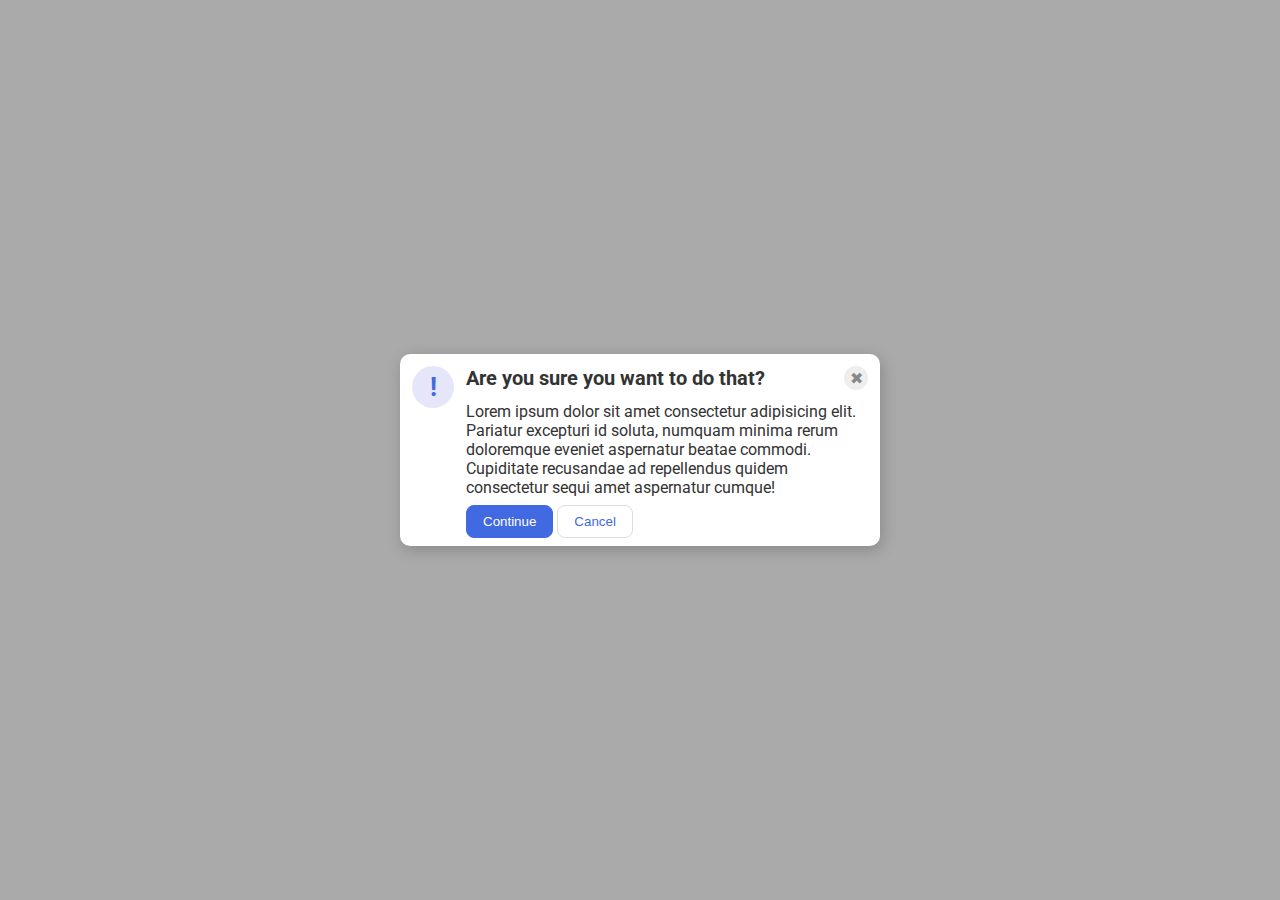
<file: flex/05-flex-modal/index.html>
<!DOCTYPE html>
<html lang="en">
<head>
  <meta charset="UTF-8">
  <meta http-equiv="X-UA-Compatible" content="IE=edge">
  <meta name="viewport" content="width=device-width, initial-scale=1.0">
  <link rel="stylesheet" href="style.css">
  <title>Modal</title>
</head>
<body>
  <div class="modal">
    <div class="icon">!</div>
    <div class="box">
      <div class="header">Are you sure you want to do that?
        <div class="close-button">✖</div>
      </div>
      <div class="text">Lorem ipsum dolor sit amet consectetur adipisicing elit. Pariatur excepturi id soluta, numquam minima rerum doloremque eveniet aspernatur beatae commodi. Cupiditate recusandae ad repellendus quidem consectetur sequi amet aspernatur cumque!</div>
      <button class="continue">Continue</button>
      <button class="cancel">Cancel</button>
    </div>
  </div>
</body>
</html>
</file>
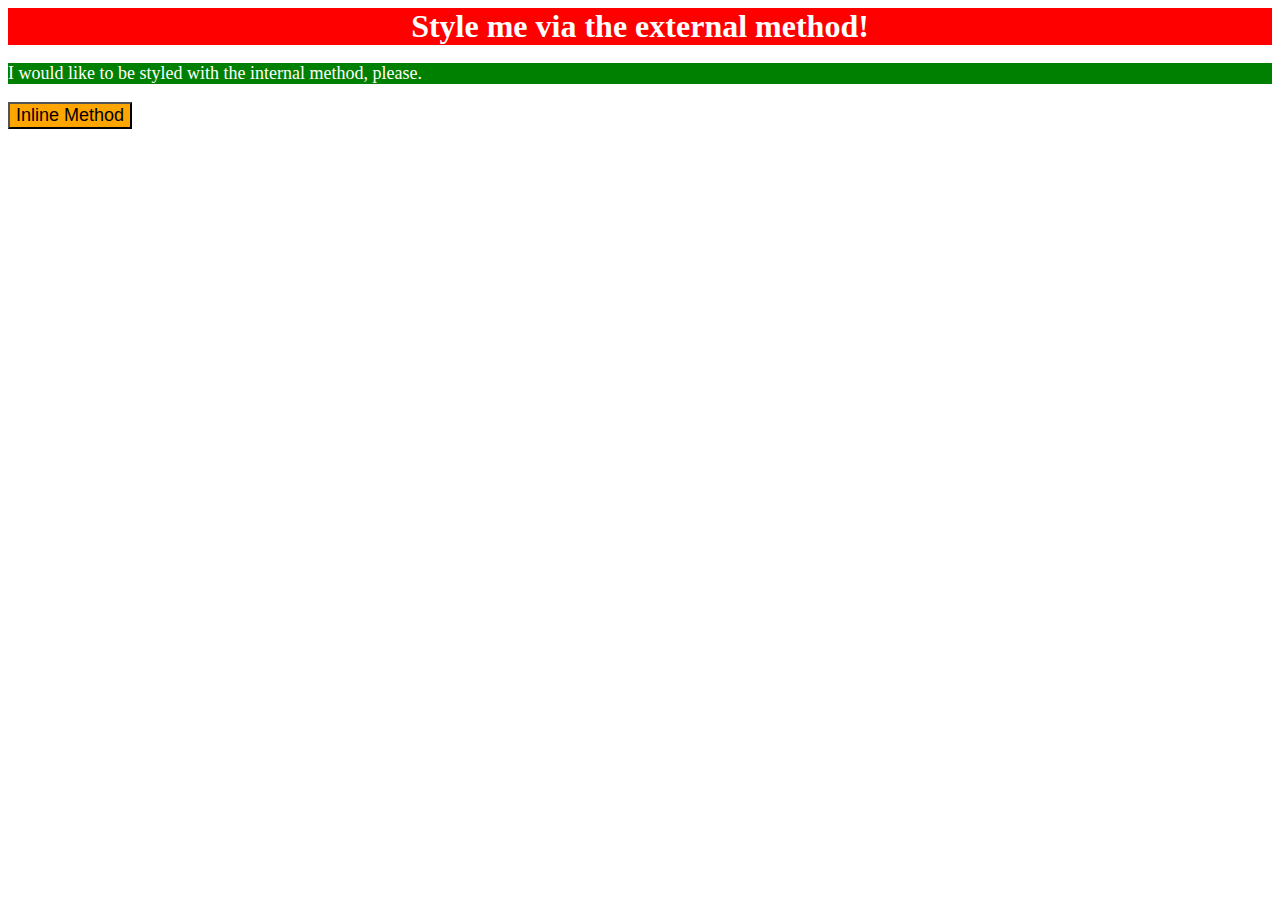
<file: foundations/01-css-methods/index.html>
<!DOCTYPE html>
<html lang="en">
<head>
  <meta charset="UTF-8">
  <meta http-equiv="X-UA-Compatible" content="IE=edge">
  <meta name="viewport" content="width=device-width, initial-scale=1.0">
  <link rel="stylesheet" href="style.css">
  <style>
    p {
      background-color: green;
      color: white;
      font-size: 18px;
    }
  </style>
  <title>Methods for Adding CSS</title>
</head>
<body>
  <div>Style me via the external method!</div>
  <p>I would like to be styled with the internal method, please.</p>
  <button style="background-color: orange; font-size: 18px;">Inline Method</button>
</body>
</html>
</file>
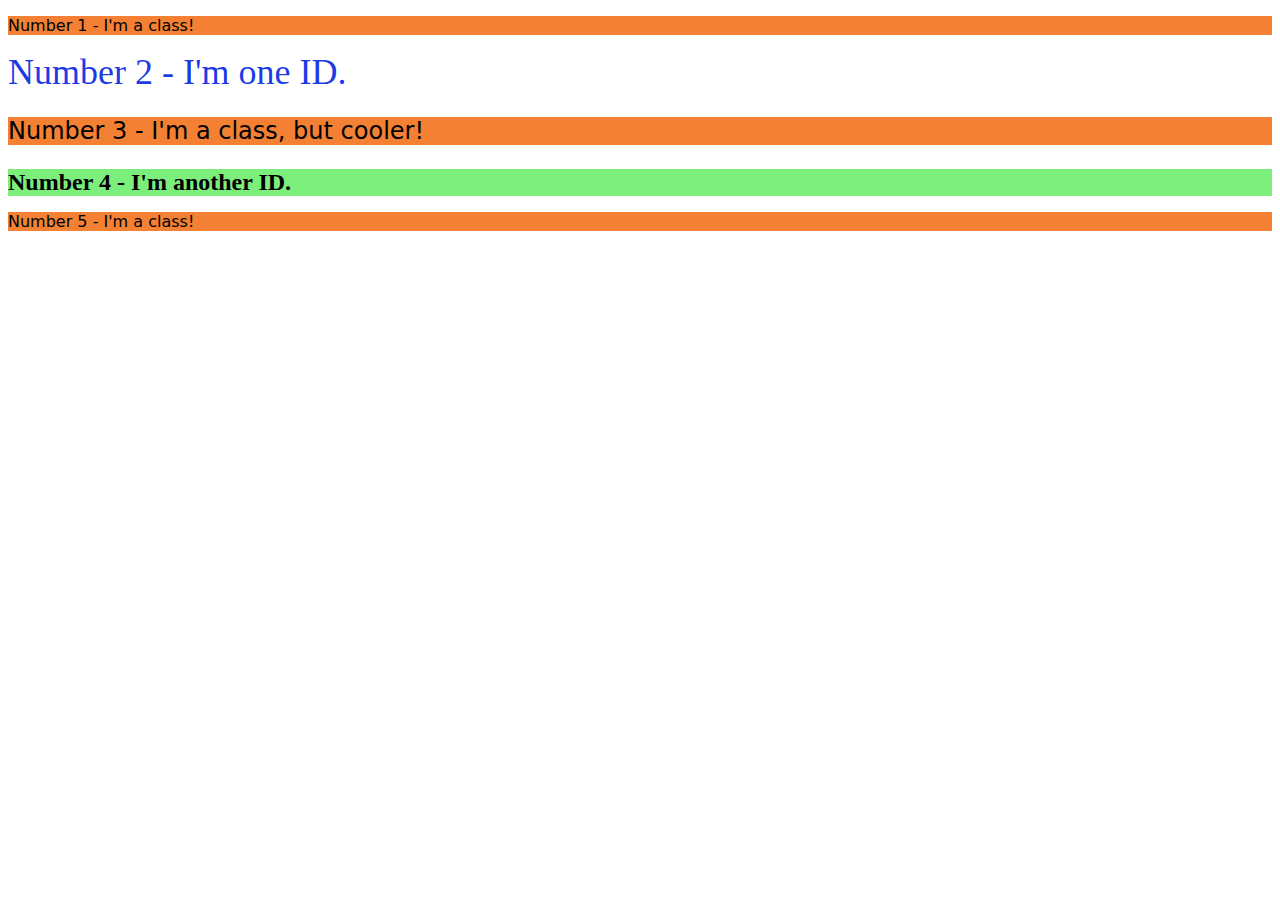
<file: foundations/02-class-id-selectors/index.html>
<!DOCTYPE html>
<html lang="en">
<head>
  <meta charset="UTF-8">
  <meta http-equiv="X-UA-Compatible" content="IE=edge">
  <meta name="viewport" content="width=device-width, initial-scale=1.0">
  <title>Class and ID Selectors</title>
  <link rel="stylesheet" href="style.css">
</head>
<body>
  <p class="background-color">Number 1 - I'm a class!</p>
  <div id="one-id">Number 2 - I'm one ID.</div>
  <p class="background-color font-size">Number 3 - I'm a class, but cooler!</p>
  <div id="two-id">Number 4 - I'm another ID.</div>
  <p class="background-color">Number 5 - I'm a class!</p>
</body>
</html>
</file>
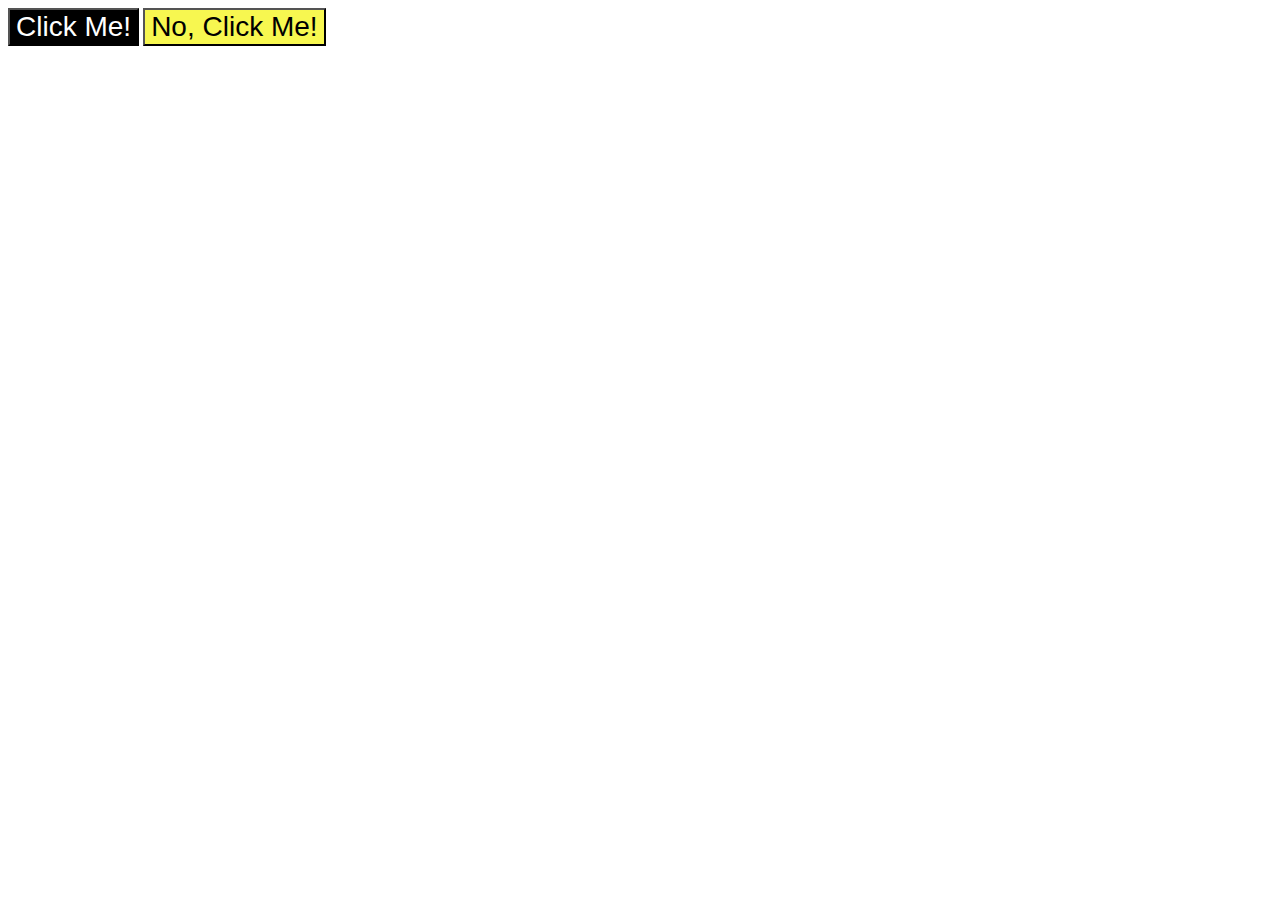
<file: foundations/03-grouping-selectors/index.html>
<!DOCTYPE html>
<html lang="en">
<head>
  <meta charset="UTF-8">
  <meta http-equiv="X-UA-Compatible" content="IE=edge">
  <meta name="viewport" content="width=device-width, initial-scale=1.0">
  <title>Grouping Selectors</title>
  <link rel="stylesheet" href="style.css">
</head>
<body>
  <button class="first-element both-elements">Click Me!</button>
  <button class="second-element both-elements">No, Click Me!</button>
</body>
</html>
</file>
<file: flex/05-flex-modal/style.css>
@import url('https://fonts.googleapis.com/css2?family=Roboto:wght@400;700&display=swap');

html, body {
  height: 100%;
  /* My code is below here */


}

body {
  font-family: Roboto, sans-serif;
  margin: 0;
  background: #aaa;
  color: #333;
  /* I'll give you this one for free lol */
  display: flex;
  align-items: center;
  justify-content: center;
  /* My code is below here */


}

.modal {
  background: white;
  width: 480px;
  border-radius: 10px;
  box-shadow: 2px 4px 16px rgba(0,0,0,.2);
  /* My code is below here */
  display: flex;
  
}

.icon {
  color: royalblue;
  font-size: 26px;
  font-weight: 700;
  background: lavender;
  width: 42px;
  height: 42px;
  border-radius: 50%;
  display: flex;
  align-items: center;
  justify-content: center;
  /* My code is below here */
  flex: 0 0 auto;
  margin: 12px;
}

.close-button {
  background: #eee;
  border-radius: 50%;
  color: #888;
  font-weight: 400;
  font-size: 16px;
  height: 24px;
  width: 24px;
  display: flex;
  align-items: center;
  justify-content: center;
  /* My code is below here */

}

button {
  padding: 8px 16px;
  border-radius: 8px;
  /* My code is below here */


}

button.continue {
  background: royalblue;
  border: 1px solid royalblue;
  color: white;
  /* My code is below here */


}

button.cancel {
  background: white;
  border: 1px solid #ddd;
  color: royalblue;
  /* My code is below here */
  margin-top: 8px;
  margin-bottom: 8px;

}

.header {
  font-weight: 700;
  font-size: 20px;
  display: flex;
  justify-content: space-between;
  margin-top: 12px;
  margin-right: 12px;
  margin-bottom: 12px;
  align-items: center; 
}

.text {
  padding-right: 12px;
}
.box {
  
}
</file>
<file: foundations/01-css-methods/style.css>
div {
    background-color: red;
    color: white;
    font-size: 32px;
    text-align: center;
    font-weight: bold;
}
</file>
<file: foundations/02-class-id-selectors/style.css>
.background-color {
    background-color: rgb(243, 128, 51);
    font-family: Verdana, DejaVu Sans, sans-serif;
}

.font-size {
    font-size: 24px;
}

#one-id {
    color: #0d2ee4ef;
    font-size: 36px;
}

#two-id {
    background-color: hsl(120, 77%, 71%);
    font-size: 24px;
    font-weight: bold;
}
</file>
<file: foundations/03-grouping-selectors/style.css>
.first-element {
    background-color: black;
    color: white;
}

.second-element {
    background-color: rgb(247, 247, 80);
}

.both-elements {
    font-size: 28px;
    font-family: Helvetica, 'Times New Roman', sans-serif;
}
</file>
